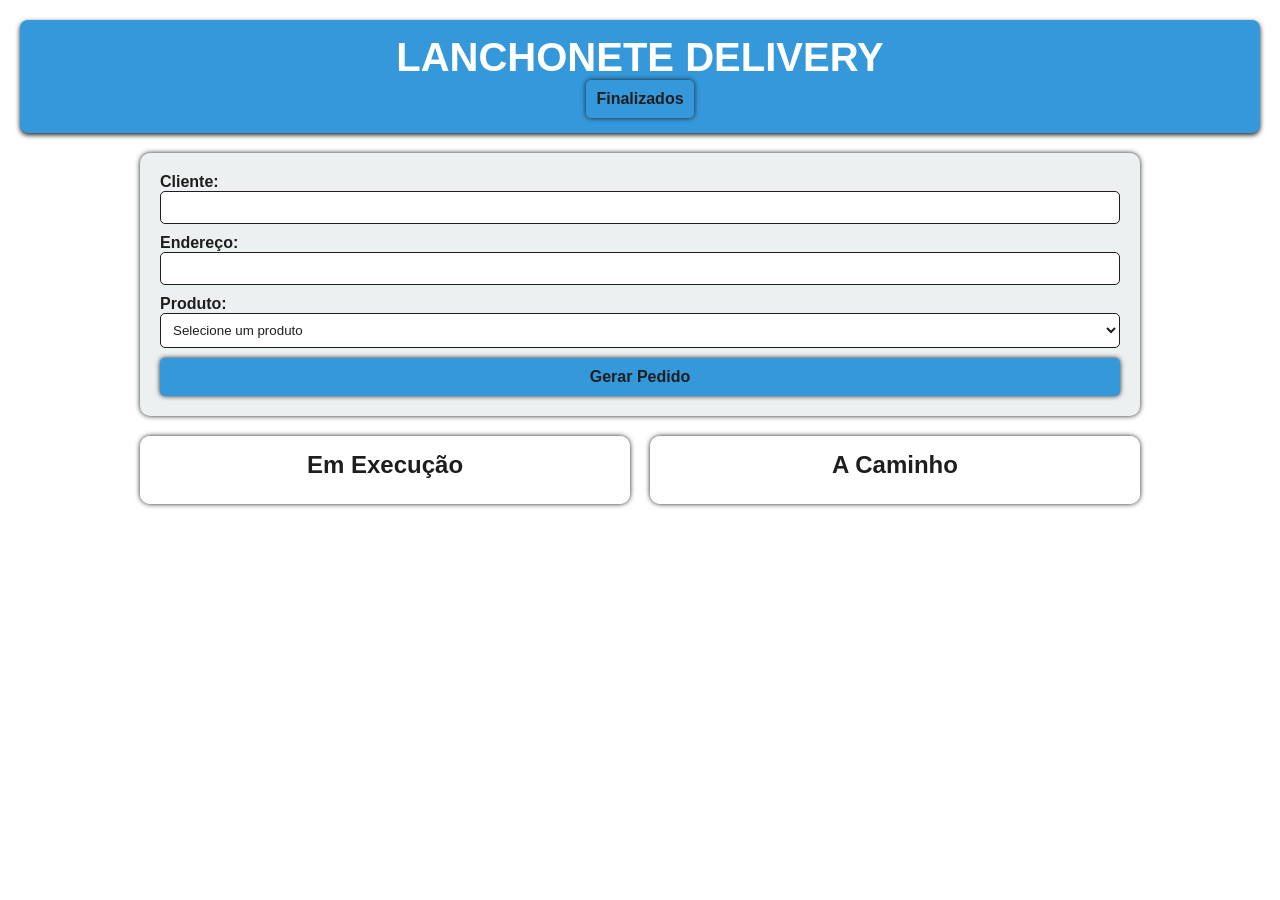
<file: pages/index.html>
<!DOCTYPE html>
<html lang="pt-BR">
<head>
    <meta charset="UTF-8">
    <meta name="viewport" content="width=device-width, initial-scale=1.0">
    <title>Lanchonete Delivery</title>
    <link rel="shortcut icon" href="../assets/icone.png" type="image/x-icon">
    <link rel="stylesheet" href="../styles/home.css">
</head>
<body>
    <header>
        <h1>Lanchonete Delivery</h1>
        <nav>
            <button onclick="window.location.href='./pedidos.html'">Finalizados</button>
        </nav>
    </header>

    <main>
        <section class="formulario">
            <label>Cliente: <input type="text" id="cliente"></label>
            <label>Endereço: <input type="text" id="endereco"></label>
            <label>Produto: 
                <select id="produto">
                    <option value=""> Selecione um produto </option>
                </select>
            </label>
            <button id="gerarPedido">Gerar Pedido</button>
        </section>

        <section class="pedidos">
            <div class="coluna">
                <h2>Em Execução</h2>
                <div id="execucao"></div>
            </div>
            <div class="coluna">
                <h2>A Caminho</h2>
                <div id="entrega"></div>
            </div>
        </section>
        
    </main>

    <script src="../scripts/home.js"></script>
</body>
</html>
</file>
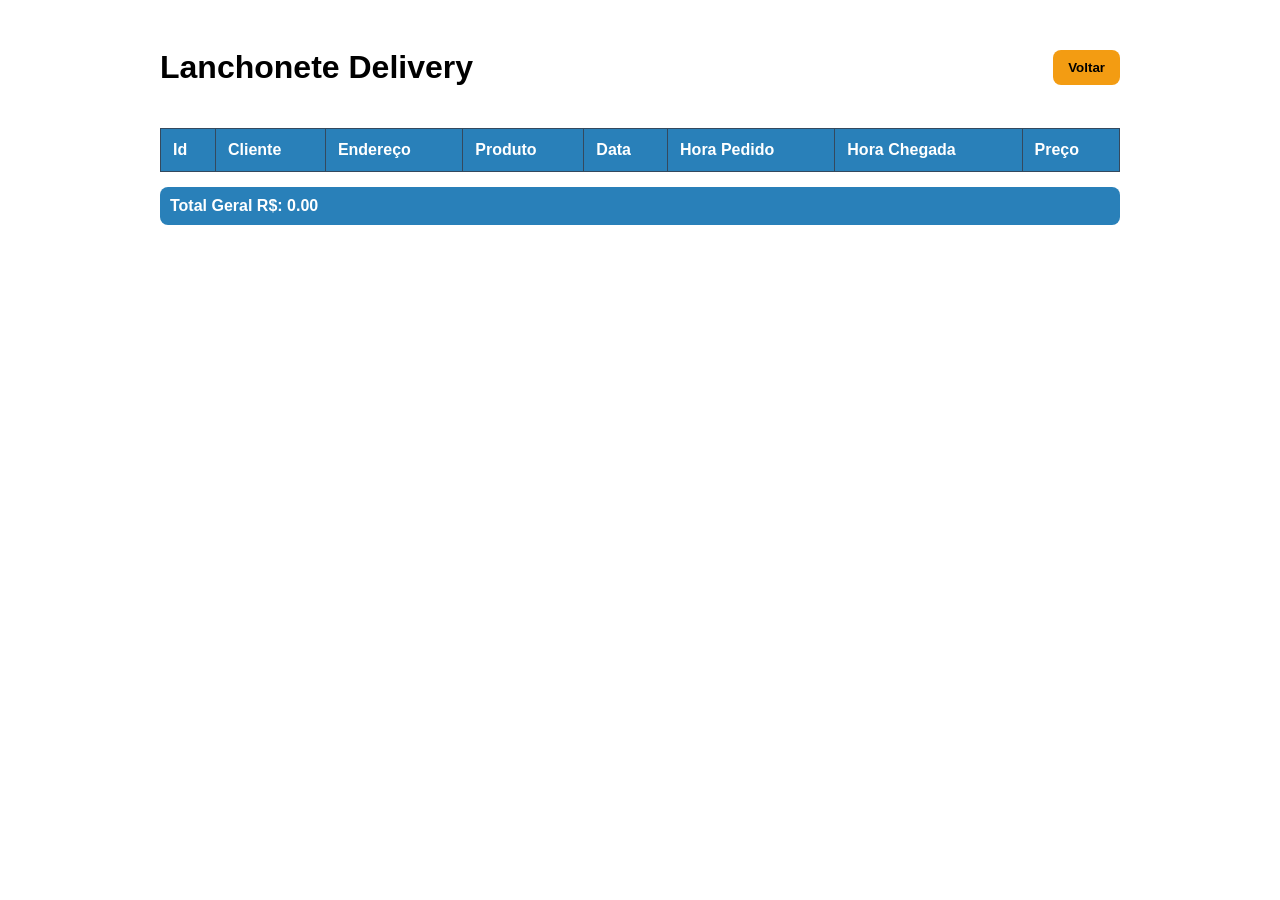
<file: pages/pedidos.html>
<!DOCTYPE html>
<html lang="pt-BR">
<head>
  <meta charset="UTF-8" />
  <meta name="viewport" content="width=device-width, initial-scale=1.0"/>
  <title>Pedidos Finalizados</title>
  <link rel="shortcut icon" href="../assets/icone.png" type="image/x-icon">
  <link rel="stylesheet" href="../styles/pedidos.css" />
  
</head>
<body>
  <div class="container">
    <div class="topo">
      <h1>Lanchonete Delivery</h1>
      <button onclick="voltar()" class="btn-voltar">Voltar</button>
    </div>

    <div class="tabela-wrapper">
    <table id="tabelaFinalizados">
      <thead>
        <tr>
          <th>Id</th>
          <th>Cliente</th>
          <th>Endereço</th>
          <th>Produto</th>
          <th>Data</th>
          <th>Hora Pedido</th>
          <th>Hora Chegada</th>
          <th>Preço</th>

        </tr>
      </thead>
      <tbody></tbody>
    </table>

    <div class="total" id="totalGeral"></div>
  </div>
</div>
   <script src="../scripts/pedidos.js"></script>
</body>
</html>
</file>
<file: styles/home.css>
@import url(./styles.css);

main {
    width: 100%;
    max-width: 1000px;
    display: flex;
    flex-direction: column;
    gap: 20px;
}

.formulario {
    background-color: var(--c4);
    padding: 20px;
    border-radius: 10px;
    box-shadow: 0 0 5px var(--c1);
    display: flex;
    flex-direction: column;
    gap: 10px;
}

.formulario label {
    display: flex;
    flex-direction: column;
    color: var(--c1);
    font-weight: bold;
}

.formulario input,
.formulario select {
    padding: 8px;
    border-radius: 5px;
    border: 1px solid var(--c1);
    background-color: white;
    color: var(--c1);
}

#hora-data {
    background-color: var(--c5);
}

button {
    background-color: var(--c2);
    color: var(--c1);
    font-weight: bold;
    font-size: 1rem;
    padding: 10px;
    border: none;
    border-radius: 5px;
    cursor: pointer;
    box-shadow: 0px 0px 5px var(--c1);
    transition: background-color 0.3s;
}

button:hover {
    background-color: var(--c3);
    color: white;
}

#execucao,
#entrega {
    display: flex;
    flex-direction: column;
    gap: 10px;
}

@media screen and (max-width: 700px) {
    header h1 {
        font-size: 1.5rem;
    }

    .formulario {
        font-size: 0.9rem;
    }

    button {
        font-size: 0.9rem;
    }

    .coluna h2 {
        font-size: 1.2rem;
    }
}

.pedidos {
    display: flex;
    flex-wrap: wrap;
    gap: 20px;
    justify-content: space-between;
}

.coluna {
    flex: 1;
    min-width: 250px;
    background-color: var(--t2);
    padding: 15px;
    border-radius: 10px;
    box-shadow: 0 0 5px var(--c1);
}

.coluna h2 {
    color: var(--c1);
    margin-bottom: 10px;
    text-align: center;
}
</file>
<file: styles/pedidos.css>
.container {
    width: 100%;
    max-width: 1000px;
    margin: auto;
    padding: 20px;
    font-family: 'Arial', sans-serif;
    box-sizing: border-box;
}

table {
    width: 100%;
    border-collapse: collapse;
    margin-top: 20px;
    background-color: var(--c5);
}

th, td {
    padding: 12px;
    text-align: left;
    border: 1px solid #34495E;
}

th {
    background-color: #2980B9;
    color: #FFFFFF;
}

tr:nth-child(even) {
    background-color: #F5F5F5;
}

.topo {
    display: flex;
    justify-content: space-between;
    align-items: center;
    flex-wrap: wrap;
    gap: 10px;
}

.btn-voltar {
    background-color: #F39C12;
    padding: 10px 15px;
    border: none;
    border-radius: 8px;
    font-weight: bold;
    cursor: pointer;
}

.total {
    margin-top: 15px;
    font-weight: bold;
    background-color: #2980B9;
    color: #FFFFFF;
    padding: 10px;
    border-radius: 8px;
}

@media (max-width: 768px) {
    table, thead, tbody, th, td, tr {
        display: block;
    }

    thead {
        display: none;
    }

    tr {
        margin-bottom: 15px;
        border: 1px solid #BDC3C7;
        background-color: var(--c5);
        padding: 12px;
        border-radius: 10px;
    }

    td {
        border: none;
        border-bottom: 1px solid #BDC3C7;
        position: relative;
        padding-left: 50%;
        text-align: right;
    }

    td::before {
        content: attr(data-label);
        position: absolute;
        left: 10px;
        top: 8px;
        font-weight: bold;
        text-align: left;
        white-space: nowrap;
    }

    td:last-child {
        border-bottom: none;
    }
}
</file>
